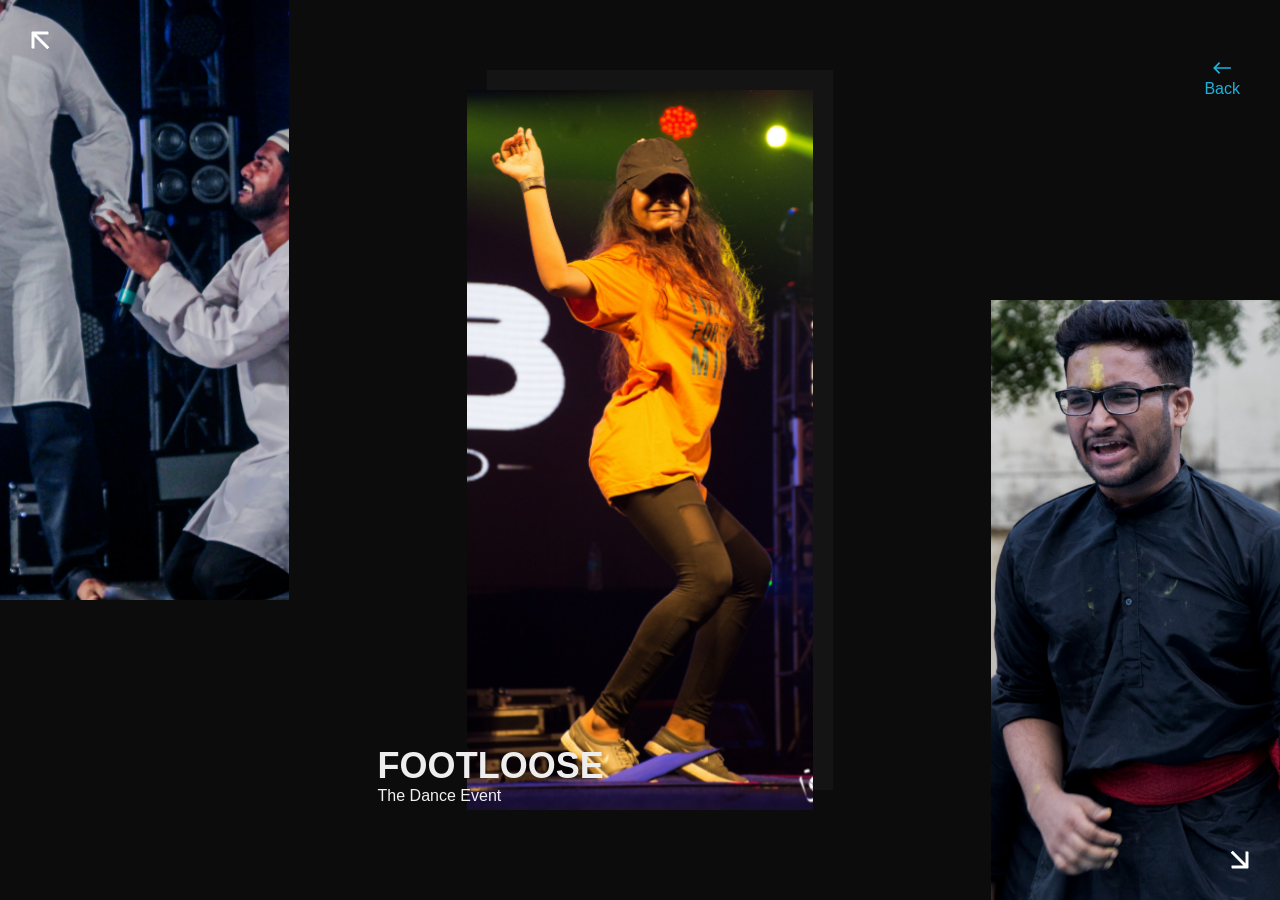
<file: flagship/index.html>
<!DOCTYPE html>
<html lang="en" class="no-js">
	<head>
		<meta charset="UTF-8" />
		<meta name="viewport" content="width=device-width, initial-scale=1">
		<title>Flagship Events</title>
		<meta name="description" content="A triple view diagonal slideshow with content preview." />
		<meta name="keywords" content="" />
		<meta name="author" content="Codrops" />
		<link rel="shortcut icon" href="/finallogo.png">
		<link rel="stylesheet" type="text/css" href="css/base.css" />
		<script>
		document.documentElement.className = "js";
		var supportsCssVars = function() { var e, t = document.createElement("style"); return t.innerHTML = "root: { --tmp-var: bold; }", document.head.appendChild(t), e = !!(window.CSS && window.CSS.supports && window.CSS.supports("font-weight", "var(--tmp-var)")), t.parentNode.removeChild(t), e };
		supportsCssVars() || alert("Please view this demo in a modern browser that supports CSS Variables.");
		</script>
    </head>
    <style>
     /* Page Loader */
    
     @import url(https://fonts.googleapis.com/css?family=Montserrat);

#loader{
position: fixed;
z-index: 200000;
width: 100%;
height: 100%;
top:0;
left:0;
background: #030321;
font-family: Arial;
/* background: #fff; */
display: flex;
justify-content: center;
align-content: flex-end;
font-weight: 800;
}
html, body{
overflow-y:hidden !important;
height: 100%;

}


#loader svg {
font: 10.5em 'Montserrat';
width: 960px;
height: 250px;
margin: 0 auto;
margin-top:30vh;
}

.text-copy {
fill: none;
stroke: white;
stroke-dasharray: 6% 29%;
stroke-width: 5px;
stroke-dashoffset: 0%;
animation: stroke-offset 5.5s infinite linear;
}

.text-copy:nth-child(1){
stroke: #4D163D;
animation-delay: -1;
}

.text-copy:nth-child(2){
stroke: #840037;
animation-delay: -2s;
}

.text-copy:nth-child(3){
stroke: #BD0034;
animation-delay: -3s;
}

.text-copy:nth-child(4){
stroke: #BD0034;
animation-delay: -4s;
}

.text-copy:nth-child(5){
stroke: #FDB731;
animation-delay: -5s;
}

@keyframes stroke-offset{
100% {stroke-dashoffset: -35%;}
}
    </style>
    <script>
            window.onload = function(){ document.getElementById("loader").style.display = "none"; }
    </script>
	<body>

            <div id="loader">
                    <svg viewBox="0 0 960 300">
                      <symbol id="s-text">
                        <text text-anchor="middle" x="50%" y="80%">effe'19</text>
                      </symbol>
                    
                      <g class = "g-ants">
                        <use xlink:href="#s-text" class="text-copy"></use>
                        <use xlink:href="#s-text" class="text-copy"></use>
                        <use xlink:href="#s-text" class="text-copy"></use>
                        <use xlink:href="#s-text" class="text-copy"></use>
                        <use xlink:href="#s-text" class="text-copy"></use>
                      </g>
                    </svg>
                    <!-- <h2 style="color: aliceblue;">Relive The Reminiscence</h2> -->
                  </div>


		<svg class="hidden">
			<symbol id="icon-arrow" viewBox="0 0 24 24">
				<title>arrow</title>
				<polygon points="6.3,12.8 20.9,12.8 20.9,11.2 6.3,11.2 10.2,7.2 9,6 3.1,12 9,18 10.2,16.8 " />
			</symbol>
			<symbol id="icon-drop" viewBox="0 0 24 24">
				<title>drop</title>
				<path d="M12,21c-3.6,0-6.6-3-6.6-6.6C5.4,11,10.8,4,11.4,3.2C11.6,3.1,11.8,3,12,3s0.4,0.1,0.6,0.3c0.6,0.8,6.1,7.8,6.1,11.2C18.6,18.1,15.6,21,12,21zM12,4.8c-1.8,2.4-5.2,7.4-5.2,9.6c0,2.9,2.3,5.2,5.2,5.2s5.2-2.3,5.2-5.2C17.2,12.2,13.8,7.3,12,4.8z" />
				<path d="M12,18.2c-0.4,0-0.7-0.3-0.7-0.7s0.3-0.7,0.7-0.7c1.3,0,2.4-1.1,2.4-2.4c0-0.4,0.3-0.7,0.7-0.7c0.4,0,0.7,0.3,0.7,0.7C15.8,16.5,14.1,18.2,12,18.2z" />
			</symbol>
			<symbol id="icon-longarrow" viewBox="0 0 54 24">
				<title>longarrow</title>
				<path d="M.42 11.158L12.38.256c.333-.27.696-.322 1.09-.155.395.166.593.467.593.903v6.977h38.87c.29 0 .53.093.716.28.187.187.28.426.28.716v5.98c0 .29-.093.53-.28.716a.971.971 0 0 1-.716.28h-38.87v6.977c0 .416-.199.717-.592.903-.395.167-.759.104-1.09-.186L.42 12.62a1.018 1.018 0 0 1 0-1.462z" />
			</symbol>
			<symbol id="icon-navarrow" viewBox="0 0 408 408">
				<title>navarrow</title>
				<polygon fill="#fff" fill-rule="nonzero" points="204 0 168.3 35.7 311.1 178.5 0 178.5 0 229.5 311.1 229.5 168.3 372.3 204 408 408 204"></polygon>
			</symbol>
		</svg>
		<main>
			<div class="frame">
				<header class="codrops-header">
					<header class="codrops-header">
                        <img style="width:144px;" src="img/Asset 8@4x-8.png">
                        <div class="codrops-links">
                            <a class="github" href="../index.html"><svg class="icon icon--arrow">
                                    <use xlink:href="#icon-arrow"></use>
                                </svg>Back</a>
                            <!--<a class="codrops-icon codrops-icon--prev" href="https://tympanus.net/Development/SlideOutBoxMenu/" title="Previous Demo">
                                <svg class="icon icon--arrow">
                                    <use xlink:href="#icon-arrow"></use>
                                </svg>
                            </a>
                            <a class="codrops-icon codrops-icon--drop" href="https://tympanus.net/codrops/?p=35765" title="Back to the article">
                                <svg class="icon icon--drop">
                                    <use xlink:href="#icon-drop"></use>
                                </svg>
                            </a>-->
                        </div>
                    </header>
				</header>
			</div>
			<div class="slideshow">
				<div class="slideshow__deco"></div>
				<div class="slide">
					<div class="slide__img-wrap">
						<div class="slide__img" style="background-image: url(img/11-min.jpg);"></div>
					</div>
					<div class="slide__side"></div>
					<div class="slide__title-wrap">
						<span class="slide__number"></span>
						<h3 class="slide__title">FOOTLOOSE</h3>
						<h4 class="slide__subtitle">The Dance Event</h4>
					</div>
				</div>
				<div class="slide">
					<div class="slide__img-wrap">
						<div class="slide__img" style="background-image: url(img/4-min.jpg);"></div>
					</div>
					<div class="slide__side"></div>
					<div class="slide__title-wrap">
						<span class="slide__number"></span>
						<h3 class="slide__title">BINDASS BOL</h3>
						<h4 class="slide__subtitle">The Drama Event</h4>
					</div>
				</div>
				<div class="slide">
					<div class="slide__img-wrap">
						<div class="slide__img" style="background-image: url(img/2-min.jpg);"></div>
					</div>
					<div class="slide__side"></div>
					<div class="slide__title-wrap">
						<span class="slide__number"></span>
						<h3 class="slide__title">ALA MODE</h3>
						<h4 class="slide__subtitle">The Fashion Extravaganza</h4>
					</div>
				</div>
				<div class="slide">
					<div class="slide__img-wrap">
						<div class="slide__img" style="background-image: url(img/3-min.jpg);"></div>
					</div>
					<div class="slide__side"></div>
					<div class="slide__title-wrap">
						<span class="slide__number"></span>
						<h3 class="slide__title">INCENDIARY</h3>
						<h4 class="slide__subtitle">The Music Event</h4>
					</div>
				</div>
				<div class="slide">
					<div class="slide__img-wrap">
						<div class="slide__img" style="background-image: url(img/5-min.jpg);"></div>
					</div>
					<div class="slide__side"></div>
					<div class="slide__title-wrap">
						<span class="slide__number"></span>
						<h3 class="slide__title">INNOVATION</h3>
						<h4 class="slide__subtitle">The Drama Event</h4>
					</div>
				</div>
				<button class="nav nav--prev dir"  >
					<svg class="icon icon--navarrow-prev">
						<use xlink:href="#icon-navarrow"></use>
					</svg>
				</button>
				<button class="nav nav--next dir">
					<svg class="icon icon--navarrow-next">
						<use xlink:href="#icon-navarrow"></use>
					</svg>
				</button>
			</div>

			<div class="content">
				<div class="content__item">
					<span class="content__number"></span>
					<h3 class="content__title">Footloose</h3>
					<h4 class="content__subtitle">The Dance Event</h4>
		            <div class="content__text">Dancing is an effective and efficient shortcut to divinity and pleasure. It is the conversation between the body and soul. It certainly can be thought of as the most expressive and emotional form of art in nature. The charisma associated with this pristine form of art is so huge that IIIT Allahabad organized a mega dance event, Footloose, during Effervescence which promises to outpour the hearts desires with the beats of music.<a class="button" onclick="tas()">Learn More</a></div>
			
            <div class="overlay" id="tas" onclick="off()"><br><br>
                
                <p style="text-align:center;"><u>EVENT GUIDLINES</u></p>
                <ol style="text-align:justify;font-family:'Poppins', sans-serif;"  id="ordered">
                    <li>Team size 6 to 40</li><br>
                    <li>Minimum 4 members must be present on the stage during the performance</li><br>
                    <li>Participant must bring their music in pen drive which must be 6-10 minutes long</li><br>
                    <li>There's only one round</li><br>
                    <li>Performers have to clear the stage after their performance otherwise they will be penalized heavily by the organizers. 20% mars will be deducted if the performance exceeds by 10 sec. if the performance increases further 20sec then it will lead to disqualification.</li><br>
                </ol>
                <p style="text-align:center;"><u>JUDGING CRIETERIA</u></p>
                <ol style="text-align:justify;font-family:'Poppins', sans-serif;">
                    <li>Synchronisation,choreography,expression</li><br>
                    <li>Energy level,stage utilization,costumes</li><br>
                    <li>Overall impact,innovation,presentation,crowd appeal</li><br>
                </ol>
                <p style="text-align:center;"><u>GENERAL RULES</u></p>
                <ol style="text-align:justify;font-family:'Poppins', sans-serif;">
                    <li>Participants must get their songs music on CD and pen-drive. itis advised that they have backup in CD. Team Effervescence will not be responsible for this.</li><br>
                    <li>Live music is not allowed</li><br>
                    <li>The participating teams are requested to ensure that their finals should not be repeated and the performance is in keeping with the dignity of the fest.</li><br>
                    <li>In case of malfunctioning of any equipment provided , the participants will be allowed to repeat the performance from the beginning or from the point of disruption that the participant wishes, with the consent of the judge.</li><br>
                    <li>Accessories, costumes, props will have to be arranged bt the participants</li><br>
                    <li>The decision of the Judges and the organizing team will be final and binding.</li><br>
                </ol>
        </div>


				</div>
				<div class="content__item">
					<span class="content__number"></span>
					<h3 class="content__title">Bindass bol</h3>
					<h4 class="content__subtitle">Drama Event</h4>
					<div class="content__text">Nukkad Natak is one of the old and famous way to spread message among crowd. We present drama artists to come and showcase their talents through Bindaas Bol.It is one of a art of drama through which you convey your thoughts or do satire in the social activities which are wrong but still happening in our society.<a class="button" onclick="tas()">Learn More</a></div>
			<div class="overlay" id="tas" onclick="off()"><br><br>
                <p style="text-align:center;"><u>EVENT GUIDLINES</u></p>
                <ol style="text-align:justify;font-family:'Poppins', sans-serif;"  id="ordered">
                    <li>The team can have a maximum 25 members</li><br>
                    <li>The team can bring their music instruments if they want.</li><br>
                    <li>The time limit of each team will be 25 minutes. The total time will be from empty stage to empty stage.</li><br>
                    <li>The team will be penaized if the time limit is exceeded.</li><br>
                    <li>Any instance of vulgarity or disturbing content of any order will lead to forceful halt of performance and immediate disqualification.</li><br>
                    <li>All costumers and accessories are to be arranged by the participating team.</li><br>
                    <li>The judges decision will be final.</li><br>
                </ol>
                <p style="text-align:center;"><u>JUDGING CRIETERIA</u></p>
                <ol style="text-align:justify;font-family:'Poppins', sans-serif;">
                    <li>Content,script,direction</li><br>
                    <li>crowd response, direction</li><br>  
                </ol>
        </div>


				</div>
				<div class="content__item">
					<span class="content__number"></span>
					<h3 class="content__title">Ala Mode</h3>
					<h4 class="content__subtitle">The Fashion Extravaganza</h4>
					<div class="content__text">High on the Fashion quotient and too Glam to give a Damn, the Fashionistas eccentricate the stage in all colours and outfits in the Fashion Show at Effervescence. Ala Mode is the flagship fashion show of IIIT Allahabad. The event gives you the platform to showcase your modelling skills.<a class="button" onclick="tas()">Learn More</a></div>
			    <div class="overlay" id="tas" onclick="off()"><br><br>
                    <p style="text-align:center;"><u>EVENT GUIDLINES</u></p>
                <ol style="text-align:justify;font-family:'Poppins', sans-serif;"  id="ordered">
                    <li>The team can have a 15-25 members per theme</li><br>
                    <li>A college can perform more than one theme after registering separately for evry theme. </li><br>
                    <li>The time limit for each team performance is 15 minutes , if the performance further exceeds the it may lead to point deduction or disqualification.</li><br>
                    <li>There will be 2 rounds including preliminaries and final round.</li><br>
                    <li>Participants must get their songs music on CD and pen-drive. itis advised that they have backup in CD. Team Effervescence will not be responsible for this.</li><br>
                    <li>The participating team should ensure that their performance is keeping with the dignity of test.</li><br>
                    <li>>In case of malfunctioning of any equipment provided , the participants will be allowed to repeat the performance from the beginning or from the point of disruption that the participant wishes, with the consent of the judge.</li><br>
                    <li>Live music is not allowed</li><br>
                    <li>The decision of the Judges and the organizing team will be final and binding.</li><br>
                </ol>
                <p style="text-align:center;"><u>JUDGING CRIETERIA</u></p>
                <ol style="text-align:justify;font-family:'Poppins', sans-serif;">
                    <li>30% for costume</li><br>
                    <li>30% for Formatin and Execution</li><br>  
                    <li>30% for walks and postures.</li><br>
                    <li>10% for theme</li><br>
                </ol>
                </div>


				</div>
				<div class="content__item">
					<span class="content__number"></span>
					<h3 class="content__title">Incendiary</h3>
					<h4 class="content__subtitle">The Music Event</h4>
					<div class="content__text">Incendiary Is India's Oldest And The Most Prestigious Rock Band Competition. With Prizes Worth  Lacs Of Rupees And Your Prestige At Stake, Incendiary Has Been The Launch Pad For Many Contemporary Bands Including Syndrome, Vertigo And Many More.
                            College Bands battling for recognition and the thrill to perform in front of a live audience. Great competition, Greater effort. </div>
					<a class="button" onclick="tas()">Learn More</a>
			<div class="overlay" id="tas" onclick="off()"><br><br>
                <p style="text-align:center;"><u>EVENT GUIDLINES</u></p>
                <ol style="text-align:justify;font-family:'Poppins', sans-serif;"  id="ordered">
                    <li>This is a western rock band competition, open to any college or semi-professional band in India.</li><br>
                    <li>After the registration a list of bands will be released who will be performing at the main evet in IIIT Allahabad </li><br>
                    <li>The Main event at IIIT Allahabad will consist if rounds: pre-finals and finals</li><br>
                    <li>In pre finals at IIIT Allahabad , a group have to perform two numbers of their choicce and one number of the judges choice within 20 minutes</li><br>
                    <li>In finals , a group will be required to perform in a time of 15+20 minutes(Amps on to amps off inclusive of the sound check). Of the 15 minutes maximum shall be given to the setup and 20 minutes maximum for the performance. Failure in adherence will lead to the disqualification. Bands will be banned from performing in all subsequent edition of the effervescence disqualified on the spot for the misconduct, obscenity or foul language and</li><br>
                    <li>Marks will be deducted for the exceeding time limit</li><br>
                    <li>Equipments provided will be: One bass amplifier speaker, One lead amplifier speaker, adequate microphones, drum set ( You can bring along with your own cymbals and chokes/high hats)</li><br>
                    <li>Bands will have to bring yheir own music instruments and special effects , However programmed music is not allowed</li><br>
                    <li>Effervescence will not be held responsible for the failure of any instrument</li><br>
                    <li>The decision of the judges will be final and binding</li><br>
                </ol>
        </div>


				</div>
				<div class="content__item">
					<span class="content__number"></span>
					<h3 class="content__title">Innovation</h3>
					<h4 class="content__subtitle">The Drama Event</h4>
					<div class="content__text">All emotions come at play with a plethora of feelings at the main stage event for Dramatics. A chance not only to showcase one's talent but also to take home a handsome cash prize.It's the onstage play competition held at Effervescence to present their Acting, Direction and Innovating skills.<a class="button" onclick="tas()">Learn More</a></div>
			<div class="overlay" id="tas" onclick="off()"><br><br>
                <p style="text-align:center;"><u>EVENT GUIDLINES</u></p>
                <ol style="text-align:justify;font-family:'Poppins', sans-serif;"  id="ordered">
                    <li>This is a team event</li><br>
                    <li>Each team can hae minimum 5 and maximum 15 members </li><br>
                    <li>There's only one round</li><br>
                    <li>Language of the play can be english/hindi</li><br>
                    <li>A total time of 30 minutes(set-up+performance) shall be given to each them. after which the mic will be cut offand upon unwillingness to stop, team will be disqualified</li><br>
                    <li>Microphones and backstage mics for narration and lights will be provided.</li><br>
                </ol>
                <p style="text-align:center;"><u>JUDGING CRIETERIA</u></p>
                <ol style="text-align:justify;font-family:'Poppins', sans-serif;">
                    <li>Content, script, acting</li><br>
                    <li>direction and crowd response</li><br>
                </ol>
                <p style="text-align:center;"><u>GENERAL RULES</u></p>
                <ol style="text-align:justify;font-family:'Poppins', sans-serif;">
                    <li>Recorded vocals ae not allowed, only instrumental music is allowed</li><br>
                    <li>The team are expexted to bring their own music on CD or pen drive for play</li><br>
                    <li>In case of malfunctioning of any equipment provided , the participants will be allowed to repeat the performance from the last scene changed</li><br>
                    <li>Accessories, costumes, props will have to be arranged bt the participants</li><br>
                    <li>The decision of the judges  will be final and binding.</li><br>
                </ol>
        </div>
				</div>
				<button class="content__close">
					<svg class="icon icon--longarrow">
						<use xlink:href="#icon-longarrow"></use>
					</svg>
				</button>
            </div>
            <a href="../index.html" class="bck">Back</a>
		</main>
		<script src="js/imagesloaded.pkgd.min.js"></script>
		<script src="js/charming.min.js"></script>
		<script src="js/TweenMax.min.js"></script>
		<script src="js/demo.js"></script>

		<script type="text/javascript"></script>
                    <script>
                        $("a[href='#top']").click(function() {
                        $("html, body").animate({ scrollTop: 0 }, "slow");
                        return false;
                        });
                    </script>
                    <script>
                        function tas() {
                            var elem = document.getElementById("tas");   
                            var pos = 0;
                            var id = setInterval(frame, 1);
                            function frame() {
                                if (pos == 900) {
                                    clearInterval(id);
                                } else {
                                    pos+=18;
                                    elem.style.display = "block"
                                    elem.style.opacity = pos/1000;
                                }
                            }
                        }
                        function saf() {
                            var elem = document.getElementById("saf");   
                            var pos = 0;
                            var id = setInterval(frame, 1);
                            function frame() {
                                if (pos == 900) {
                                    clearInterval(id);
                                } else {
                                    pos+=18;
                                    elem.style.display = "block"
                                    elem.style.opacity = pos/1000;
                                }
                            }
                        }
                        function expl() {
                            var elem = document.getElementById("expl");   
                            var pos = 0;
                            var id = setInterval(frame, 1);
                            function frame() {
                                if (pos == 900) {
                                    clearInterval(id);
                                } else {
                                    pos+=18;
                                    elem.style.display = "block"
                                    elem.style.opacity = pos/1000;
                                }
                            }
                        }
                        function pho() {
                            alert("Isn't the name enough (-_-)");
                        }
                        function man() {
                            var elem = document.getElementById("mann");   
                            var pos = 0;
                            var id = setInterval(frame, 1);
                            function frame() {
                                if (pos == 900) {
                                    clearInterval(id);
                                } else {
                                    pos+=18;
                                    elem.style.display = "block"
                                    elem.style.opacity = pos/1000;
                                }
                            }
                        }
        
                        function off() {
                            document.getElementById("tas").style.display = "none";
                            document.getElementById("saf").style.display = "none";
                            document.getElementById("expl").style.display = "none";
                        }
                        function ofm(){
                            document.getElementById("mann").style.display = "none";
                        }
                    </script>
                    <script src="https://ajax.googleapis.com/ajax/libs/jquery/3.3.1/jquery.min.js"></script>

	</body>
</html>
</file>
<file: flagship/css/base.css>
article,aside,details,figcaption,figure,footer,header,hgroup,main,nav,section,summary{display:block;}audio,canvas,video{display:inline-block;}audio:not([controls]){display:none;height:0;}[hidden]{display:none;}html{font-family:sans-serif;-ms-text-size-adjust:100%;-webkit-text-size-adjust:100%;}body{margin:0;}a:focus{outline:thin dotted;}a:active,a:hover{outline:0;}h1{font-size:2em;margin:0.67em 0;}abbr[title]{border-bottom:1px dotted;}b,strong{font-weight:bold;}dfn{font-style:italic;}hr{-moz-box-sizing:content-box;box-sizing:content-box;height:0;}mark{background:#ff0;color:#000;}code,kbd,pre,samp{font-family:monospace,serif;font-size:1em;}pre{white-space:pre-wrap;}q{quotes:"\201C" "\201D" "\2018" "\2019";}small{font-size:80%;}sub,sup{font-size:75%;line-height:0;position:relative;vertical-align:baseline;}sup{top:-0.5em;}sub{bottom:-0.25em;}img{border:0;}svg:not(:root){overflow:hidden;}figure{margin:0;}fieldset{border:1px solid #c0c0c0;margin:0 2px;padding:0.35em 0.625em 0.75em;}legend{border:0;padding:0;}button,input,select,textarea{font-family:inherit;font-size:100%;margin:0;}button,input{line-height:normal;}button,select{text-transform:none;}button,html input[type="button"],input[type="reset"],input[type="submit"]{-webkit-appearance:button;cursor:pointer;}button[disabled],html input[disabled]{cursor:default;}input[type="checkbox"],input[type="radio"]{box-sizing:border-box;padding:0;}input[type="search"]{-webkit-appearance:textfield;-moz-box-sizing:content-box;-webkit-box-sizing:content-box;box-sizing:content-box;}input[type="search"]::-webkit-search-cancel-button,input[type="search"]::-webkit-search-decoration{-webkit-appearance:none;}button::-moz-focus-inner,input::-moz-focus-inner{border:0;padding:0;}textarea{overflow:auto;vertical-align:top;}table{border-collapse:collapse;border-spacing:0;}
*,
*::after,
*::before {
	box-sizing: border-box;
}

body {
	--color-text: #f1f1f1;
    --color-bg: #0c0c0c;
    --color-link: #1ab3de;
    --color-link-hover: #f1f1f1;
	--color-deco: #141414;
	--color-side: #353535;
	font-family: Futura, "futura-pt", sans-serif;
	min-height: 100vh;
	color: #57585c;
	color: var(--color-text);
	background-color: var(--color-bg);
	-webkit-font-smoothing: antialiased;
	-moz-osx-font-smoothing: grayscale;
	padding-top: 10rem;
}

/* Page Loader */
.js .loading::before {
	content: '';
	position: fixed;
	z-index: 100000;
	top: 0;
	left: 0;
	width: 100%;
	height: 100%;
	background: var(--color-bg);
}

.js .loading::after {
	content: '';
	position: fixed;
	z-index: 100000;
	top: 50%;
	left: 50%;
	width: 60px;
	height: 60px;
	margin: -30px 0 0 -30px;
	pointer-events: none;
	border-radius: 50%;
	opacity: 0.4;
	background: var(--color-link);
	animation: loaderAnim 0.7s linear infinite alternate forwards;
}

@keyframes loaderAnim {
	to {
		opacity: 1;
		transform: scale3d(0.5,0.5,1);
	}
}

a {
	text-decoration: none;
	color: var(--color-link);
	outline: none;
}

a:hover,
a:focus {
	color: var(--color-link-hover);
	outline: none;
}

.hidden {
	position: absolute;
	overflow: hidden;
	width: 0;
	height: 0;
	pointer-events: none;
}

.message {
	position: relative;
	z-index: 100;
	display: none;
	padding: 1em;
	text-align: center;
	color: var(--color-bg);
	background: var(--color-text);
}

/* Icons */
.icon {
	display: block;
	width: 1.5em;
	height: 1.5em;
	margin: 0 auto;
	fill: currentColor;
}

.frame {
	position: fixed;
	z-index: 10000;
	top: 5rem;
	left: 0;
	width: 100%;
	max-width: none;
	min-height: 0;
	height: 100vh;
	padding: 1rem;
	pointer-events: none;
}

.frame a {
	pointer-events: auto;
}	

/* Header */
.codrops-header {
	position: relative;
	z-index: 100;
	display: flex;
	align-items: center;
	justify-content: space-between;
}

header span{
	font-size: 1.3rem;
	display: none;
}

header img{
	display: none;
}

.frame{
	display: none;
}

@media screen and (max-width: 800px)
{
	header img{
		margin-top: -41%;
		margin-left: -2%;
		display: block;
	}

	header span{
		margin-top: -40%;
		margin-right: 50%;
		display: block;
	}

	.frame{
		display: block;
	}
}
.codrops-header__title {
	font-size: 1rem;
	font-weight: normal;
	line-height: 1;
	margin: 0;
}

/* Top Navigation Style */
.codrops-links {
	position: relative;
	display: flex;
	justify-content: flex-end;
	align-items: center;
	white-space: nowrap;
}

.github {
	display: block;
	padding: 0.25em;
	margin: 0 0.25rem;
}

.codrops-icon {
	display: inline-block;
	padding: 0.25em;
	margin: 0.25em 0 0 0;
}

.slideshow {
	position: relative;
	overflow: hidden;
	margin: 0;
	height: 100vh;
	width: 100%;
	height: calc(100vh - 10rem);
	display: grid;
	grid-template-columns: 33% 33% 33%;
	grid-column-gap: 0.5%;
	grid-template-rows: 100%;
	grid-template-areas: '... slide ...';
}

.slide {
	width: 100%;
	display: flex;
	pointer-events: none;
	cursor: pointer;
	position: relative;
	height: 100%;
	grid-area: slide;
}
@media only screen and (max-width:800px)
{
	.slideshow{
		grid-template-columns: 10% 70% 20%;
		grid-template-areas: '... slide ...';
		grid-column-gap: 5%;
		margin-top: -55px;
	}
	.slideshow .slide{
		display: inherit;
	}
	.slideshow .slide.slide--visible{
		display: none;
		
	}
	.slideshow .slide.slide--visible.slide--current{
		
		display: inherit;
		
	}
	.content__title{
		position: relative;
		top: 30vh;
	}
	.content__subtitle{
		position: relative;
		top: 30vh;
	}
	.content__text{
		position: relative;
		top: 30vh;
	}

	.icon--navarrow-prev:nth-child(1)
	{
		margin-top: -40px;
	}

	.icon--navarrow-next:nth-child(1)
	{
		margin-top: 22px;
		margin-left: 20px;
	}

	.grayscale{
		filter:grayscale(1);
		opacity: 0.5;
	}

}

.slideshow--previewopen .slide {
	cursor: default;
	grid-area: slide slide;
}

.slide--current {
	pointer-events: auto;
}

.slide__img-wrap {
	width: 100%;
	overflow: hidden;
	z-index: 100;
	height: 80%;
	top: 10%;
	position: absolute;
}

.slideshow__deco {
	grid-area: slide;
	background: var(--color-deco);
	width: 100%;
	height: 80%;
	align-self: center;
	position: relative;
	margin: -40px 0 0 0;
	right: -20px;
}

.nav {
	position: absolute;
	background: none;
	width: 3rem;
	height: 3rem;
	z-index: 1000;
	border: 0;
	padding: 0;
	margin: 0;
	/* pointer-events: none; */
	transition: transform 0.8s, opacity 0.8s;
	transition-timing-function: cubic-bezier(0.7,0,0.3,1);
}

.nav--next {
	bottom: 1rem;
	right: 1rem;
}

.icon--navarrow-next {
	transform: rotate(45deg);
}

.nav--prev {
	top: 1rem;
	left: 1rem;
}

.icon--navarrow-prev {
	transform: rotate(-135deg);
}

.slideshow--previewopen .nav {
	opacity: 0;
	transition-duration: 0.4s;
}

.slideshow--previewopen .nav--next {
	transform: translate3d(100%, 100%, 0);
}

.slideshow--previewopen .nav--prev {
	transform: translate3d(-100%, -100%, 0);
}

.slide__img {
	width: 100%;
	height: 100%;
	left: 0;
	top: 0;
	background-size: cover;
	background-position: 50% 50%;
	position: absolute;
	pointer-events: none;
	transform: scale3d(1.01,1.01,1);
}

.js .slide__img-wrap, 
.js .slide__title-wrap,
.js .slide__side {
	opacity: 0;
	pointer-events: none;
}


.js .slide--current .slide__img-wrap {
	opacity: 1;
	pointer-events: auto;
}

.slide--visible .slide__img-wrap {
	pointer-events: auto;
}

.slide__title-wrap {
	justify-self: flex-end;
	width: 100%;
	position: relative;
	z-index: 1000;
}

.slide__number {
	display: block;
	font-size: 2rem;
	font-weight: bold;
}



.slide__title,
.slide__subtitle,
.slide__side {
	display: none;
}

.content {
	position: fixed;
	top: 10rem;
	left: 0;
	width: 100%;
	height: calc(100% - 10rem);
	pointer-events: none;
	z-index: 100;
}

.content__item {
	position: absolute;
	top: 0;
	right: 0;
	width: 100%;
	height: 100%;
	padding: 10vh 5vw;
	overflow: auto;
}

.content__item--current,
.content__item--current ~ .content__close {
	pointer-events: auto;
}

.content__close {
	position: absolute;
	top: 1rem;
	left: 1rem;
	background: none;
	color: currentColor;
	border: 0;
	margin: 0;
	padding: 0;
}

.icon--longarrow {
	width: 2rem;
}

.content__close:focus {
	outline: none;
}

.content__number {
	font-weight: bold;
}

.content__title {
	margin: 0.5rem 0;
	font-size: 2.25rem;
}

.content__subtitle {
	margin: 0 0 0.5rem;	
	font-size: 1.2rem;
	font-weight: normal;
}

.content__text {
	
	font-size: 0.95rem;
}

.js .content__title,
.js .content__subtitle,
.js .content__number,
.js .content__text,
.js .content__close,
.js .button
 {
	opacity: 0;

}



@media screen and (min-width: 53em) {
	body {
		padding: 0;
	}
	.frame {
		top: 0;
		display: grid;
		align-items: start;
		justify-items: end;
		grid-template-columns: 50% 50%;
		grid-template-rows: 100%;
		grid-template-areas: '... header';
	}
	.codrops-header {
		grid-area: header;
		padding: 1rem 0.5rem;
		display: block;
	}
	.codrops-header__title {
		padding: 0 0.5rem;
	}
	.codrops-links {
		margin: 0.25rem auto 0 0.25rem;
	}

	.slideshow {
		height: 100vh;
		grid-template-columns: 27% 27% 27%;
		grid-column-gap: 9.5%;
	}
	.slide {
		padding: 10vh 0 7vh;
		flex-direction: column;
		justify-content: space-between;
	}
	.slide__side {
		margin: 0 0 0 -1.85rem;
	}
	.slide__title-wrap {
		margin: 0 0 0 -1.85rem;
	}
	.slide__title,
	.slide__subtitle,
	.slide__side {
		display: block;
	}
	.slide__title {
		font-size: 3.25rem;
		margin: 0 0 0.25rem;
	}
	.slide__subtitle {
		font-weight: normal;
		margin: 0;
		min-height: 50px;
	}
	.slide__side {
		color: var(--color-side);
		position: relative;
		-webkit-writing-mode: vertical-rl;
		writing-mode: vertical-rl;
		transform: rotate(180deg);
		z-index: 1000;
	}
	.content {
		top: 0;
		height: 100%;
	}
	.content__item {
		padding: calc(10vh + 5rem) 0 7vh;
		width: 50.5%;
		right: 7.5%;
		overflow: visible;
	}
	.content__close {
		left: 42%;
		top: calc(10vh + 1rem);
	}
	.content__number {
		position: absolute;
		bottom: 7vh;
		right: 0;
		font-size: 2rem;
	}
	.content__title {
		font-size: 7vw;
	}
	.content__subtitle {
		font-size: 1.15rem;
		margin-bottom: 7.5vh;
	}
	.content__text {
		font-size: 0.95rem;
		column-count: 2;
		column-gap: 2rem;
		max-width: 600px;
		text-align: justify;
	}

	
}
.slide__title-wrap {
	margin: 50vh 0 0 -3.85rem;
}
.slide__title,
.slide__subtitle {
	display: block;
}
.slide__title {
	color: #eee;
	font-size: 2.25rem;
	margin: 0 0  0 -1.75rem;
	mix-blend-mode: color-dodge;
}
.slide__subtitle {
	font-weight: normal;
	margin: 0 0 0 -1.75rem;
	min-height: 50px;
}

a.bck
{
	display: none;
}

@media screen and (max-width: 440px)
{
	.codrops-header img
	{
		font-size: 144px;
		margin-left: 120px;
	}

	a.github{
		display: none;
	}

	.main
	{
	padding-top: 40px;
	}

	a.bck{
		display: block;
		margin-left: 200px;
		font-size: 18px;
		color: white;
		text-decoration: underline;
	}
}

.overlay
    {
        position: fixed;
        display: none;
        width: 100%;
        height: 100%;
        top: 10px;
        left: 0;
        right: 0;
        bottom: 0;
        background-color: rgba(0,0,0);
        z-index: 5;
        color:white;
        overflow-y: scroll;
    }
    .overlay ol{
        margin-left:25px;
        margin-right:25px;
        padding-top:20px;
        list-style-type: decimal;
    }

    @media screen and (max-width: 400px)
    {
        .overlay ol{
            margin-left:15px;
            margin-right:15px;
            padding-top:20px;
            list-style-type: decimal;
        }

    }

    .overlay ol li{
        margin-top: 10px;
    }

    .overlay u{
        color:white;
    }
</file>
